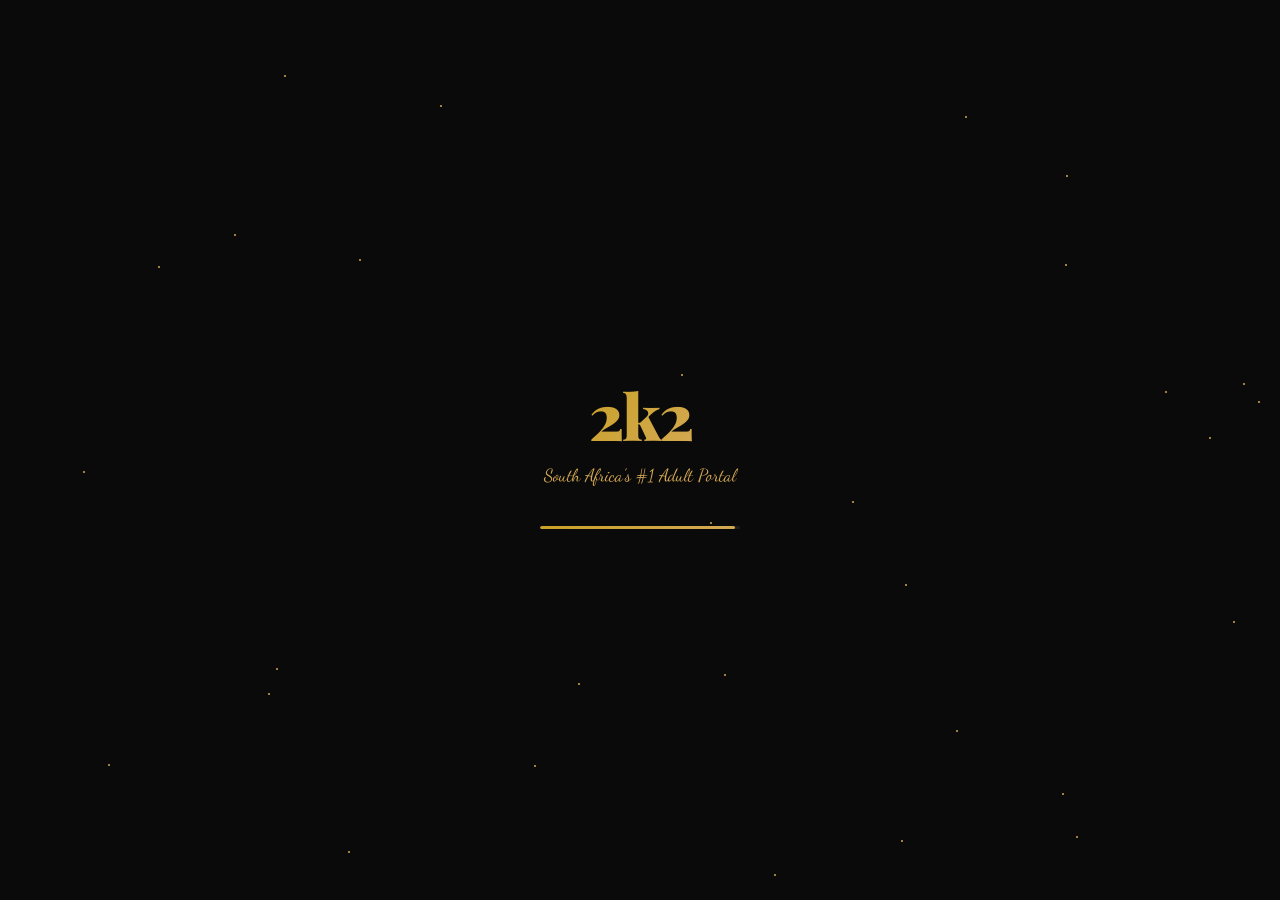
<file: onboarding.html>
<!DOCTYPE html>
<html lang="en">
<head>
    <meta charset="UTF-8">
    <meta name="2k2-version" content="2.3.21">
    <meta name="viewport" content="width=device-width, initial-scale=1.0">
    <title>Welcome to 2k2 - South Africa's #1 Adult Portal</title>
    <meta name="description" content="Welcome to 2k2 - South Africa's premier adult services platform. Browse profiles, venues, events, personal ads, premium content & services. Free for general users. Service providers earn money.">
    <meta name="keywords" content="2k2, adult services South Africa, escort directory, personal ads, hookups, premium content, service provider, adult dating, Johannesburg, Cape Town, Durban">
    <meta name="author" content="2k2">
    <meta name="robots" content="noindex, follow">
    <meta name="theme-color" content="#c9a227">
    <link rel="canonical" href="https://2k2-nu.vercel.app/onboarding.html">
    <link rel="icon" type="image/png" sizes="192x192" href="icons/icon-192.png">
    <link rel="apple-touch-icon" href="icons/apple-touch-icon.png">
    <link rel="manifest" href="manifest.webmanifest">
    <meta property="og:type" content="website">
    <meta property="og:url" content="https://2k2-nu.vercel.app/onboarding.html">
    <meta property="og:title" content="Welcome to 2k2 - South Africa's #1 Adult Portal">
    <meta property="og:description" content="Browse profiles, venues, events, premium content & services. Free for general users. Service providers earn money.">
    <meta property="og:image" content="https://images.unsplash.com/photo-1524504388940-b1c1722653e1?w=1200&q=80">
    <meta property="og:site_name" content="2k2">
    <meta property="og:locale" content="en_ZA">
    <meta name="twitter:card" content="summary_large_image">
    <link rel="preconnect" href="https://fonts.googleapis.com">
    <link rel="preconnect" href="https://fonts.gstatic.com" crossorigin>
    <link rel="icon" type="image/svg+xml" href="data:image/svg+xml,<svg xmlns='http://www.w3.org/2000/svg' viewBox='0 0 100 100'><text y='.9em' font-size='90'>💎</text></svg>">
    <link rel="stylesheet" href="https://cdnjs.cloudflare.com/ajax/libs/font-awesome/6.5.1/css/all.min.css">
    <link href="https://fonts.googleapis.com/css2?family=Playfair+Display:wght@400;600;700;900&family=Inter:wght@300;400;500;600;700&family=Dancing+Script:wght@700&display=swap" rel="stylesheet">
    <style>
        * { margin: 0; padding: 0; box-sizing: border-box; }
        :root {
            --primary: #c9a227;
            --primary-glow: #f0d48a;
            --gold: #d4a853;
            --gold-light: #f0d48a;
            --dark: #0a0a0a;
            --dark-surface: #111111;
            --text: #fdf9ef;
            --text-muted: #a99c7e;
        }
        body {
            font-family: 'Inter', sans-serif;
            background: var(--dark);
            color: var(--text);
            overflow: hidden;
            height: 100vh;
            height: 100dvh;
            width: 100%;
            min-width: 320px;
        }

        /* Loading Screen */
        .loading-screen {
            position: fixed; inset: 0; z-index: 9999; background: var(--dark);
            display: flex; flex-direction: column; align-items: center; justify-content: center;
            transition: opacity 0.8s ease, visibility 0.8s ease;
        }
        .loading-screen.hidden { opacity: 0; visibility: hidden; }
        .loading-logo {
            font-family: 'Playfair Display', serif; font-size: 4rem; font-weight: 900;
            background: linear-gradient(135deg, var(--primary), var(--gold), var(--primary-glow));
            background-size: 200% 200%;
            -webkit-background-clip: text; -webkit-text-fill-color: transparent;
            animation: shimmerLogo 2s ease-in-out infinite, logoPulse 1.5s ease-in-out;
            letter-spacing: -2px;
        }
        .loading-tagline {
            font-family: 'Dancing Script', cursive; font-size: 1.1rem; color: var(--gold);
            margin-top: 8px; opacity: 0; animation: fadeSlideUp 0.8s ease 0.5s forwards;
        }
        .loading-bar-container { width: 200px; height: 3px; background: rgba(255,255,255,0.08); border-radius: 4px; margin-top: 40px; overflow: hidden; }
        .loading-bar { height: 100%; width: 0%; background: linear-gradient(90deg, var(--primary), var(--gold)); border-radius: 4px; transition: width 0.3s ease; }
        .loading-particles { position: absolute; inset: 0; pointer-events: none; overflow: hidden; }
        .loading-particle { position: absolute; width: 2px; height: 2px; background: var(--gold); border-radius: 50%; animation: particleFloat 3s ease-in-out infinite; }

        @keyframes shimmerLogo { 0%, 100% { background-position: 0% 50%; } 50% { background-position: 100% 50%; } }
        @keyframes logoPulse { 0% { transform: scale(0.8); opacity: 0; } 50% { transform: scale(1.05); } 100% { transform: scale(1); opacity: 1; } }
        @keyframes fadeSlideUp { 0% { opacity: 0; transform: translateY(20px); } 100% { opacity: 1; transform: translateY(0); } }
        @keyframes particleFloat { 0%, 100% { transform: translateY(0) scale(1); opacity: 0.3; } 50% { transform: translateY(-40px) scale(1.5); opacity: 0.8; } }

        /* Onboarding */
        .onboarding-container { position: fixed; inset: 0; z-index: 100; opacity: 0; visibility: hidden; transition: opacity 0.6s ease, visibility 0.6s ease; }
        .onboarding-container.active { opacity: 1; visibility: visible; }
        .slide { position: absolute; inset: 0; display: flex; align-items: center; justify-content: center; opacity: 0; visibility: hidden; transition: opacity 0.8s cubic-bezier(0.16,1,0.3,1), visibility 0.8s ease, transform 0.8s cubic-bezier(0.16,1,0.3,1); transform: scale(1.05); }
        .slide.active { opacity: 1; visibility: visible; transform: scale(1); }
        .slide.exit-left { opacity: 0; transform: translateX(-60px) scale(0.95); }
        .slide-bg { position: absolute; inset: 0; background-size: cover; background-position: center top; filter: brightness(0.35) saturate(1.2); transform: scale(1.1); transition: transform 8s ease; }
        .slide.active .slide-bg { transform: scale(1); }
        .slide-overlay { position: absolute; inset: 0; background: linear-gradient(180deg, rgba(10,10,10,0.4) 0%, rgba(10,10,10,0.2) 30%, rgba(10,10,10,0.6) 70%, rgba(10,10,10,0.95) 100%); }
        .slide-overlay::before { content: ''; position: absolute; inset: 0; background: radial-gradient(ellipse at center 30%, transparent 0%, rgba(10,10,10,0.5) 70%); }
        .slide-content { position: relative; z-index: 2; text-align: center; padding: 40px 30px; max-width: 600px; width: 100%; }
        .slide-content.wide { max-width: 820px; overflow-y: auto; max-height: 85vh; }
        .slide-content.wide::-webkit-scrollbar { width: 4px; }
        .slide-content.wide::-webkit-scrollbar-thumb { background: rgba(255,255,255,0.2); border-radius: 4px; }

        /* Section Badge */
        .section-badge { display: inline-flex; align-items: center; gap: 6px; padding: 6px 16px; background: rgba(201,162,39,0.15); border: 1px solid rgba(201,162,39,0.3); border-radius: 20px; color: #f0d48a; font-size: 0.72rem; font-weight: 600; text-transform: uppercase; letter-spacing: 1.5px; margin-bottom: 16px; }
        .section-badge.sp { background: rgba(16,185,129,0.15); border-color: rgba(16,185,129,0.3); color: #34d399; }

        /* Typography */
        .welcome-crown { font-size: 2.5rem; margin-bottom: 12px; animation: crownFloat 3s ease-in-out infinite; filter: drop-shadow(0 0 20px rgba(212,168,83,0.5)); }
        @keyframes crownFloat { 0%, 100% { transform: translateY(0) rotate(0deg); } 25% { transform: translateY(-6px) rotate(2deg); } 75% { transform: translateY(-3px) rotate(-2deg); } }
        .welcome-title { font-family: 'Playfair Display', serif; font-size: 3.5rem; font-weight: 900; line-height: 1.05; margin-bottom: 8px; opacity: 0; animation: slideReveal 1s cubic-bezier(0.16,1,0.3,1) 0.2s forwards; }
        .welcome-title .highlight { background: linear-gradient(135deg, var(--primary), var(--gold)); -webkit-background-clip: text; -webkit-text-fill-color: transparent; }
        .welcome-subtitle { font-family: 'Dancing Script', cursive; font-size: 1.4rem; color: var(--gold); margin-bottom: 16px; opacity: 0; animation: slideReveal 1s cubic-bezier(0.16,1,0.3,1) 0.4s forwards; }
        .welcome-desc { font-size: 1rem; color: var(--text-muted); line-height: 1.6; max-width: 440px; margin: 0 auto 32px; opacity: 0; animation: slideReveal 1s cubic-bezier(0.16,1,0.3,1) 0.6s forwards; }
        @keyframes slideReveal { 0% { opacity: 0; transform: translateY(30px); } 100% { opacity: 1; transform: translateY(0); } }

        /* Icons Row */
        .slide-icon-row { display: flex; justify-content: center; gap: 24px; margin-bottom: 28px; opacity: 0; animation: slideReveal 1s cubic-bezier(0.16,1,0.3,1) 0.3s forwards; }
        .slide-icon-item { display: flex; flex-direction: column; align-items: center; gap: 8px; }
        .slide-icon-circle { width: 64px; height: 64px; border-radius: 50%; display: flex; align-items: center; justify-content: center; font-size: 1.4rem; background: rgba(255,255,255,0.05); border: 1px solid rgba(255,255,255,0.1); backdrop-filter: blur(10px); transition: all 0.4s ease; }
        .slide-icon-circle:hover { transform: translateY(-4px) scale(1.05); border-color: var(--gold); box-shadow: 0 8px 30px rgba(212,168,83,0.2); }
        .slide-icon-label { font-size: 0.7rem; color: var(--text-muted); text-transform: uppercase; letter-spacing: 1px; }

        /* Feature Cards */
        .feature-cards { display: grid; grid-template-columns: 1fr 1fr; gap: 12px; margin-bottom: 32px; opacity: 0; animation: slideReveal 1s cubic-bezier(0.16,1,0.3,1) 0.3s forwards; }
        .feature-card { padding: 18px 14px; background: rgba(255,255,255,0.04); border: 1px solid rgba(255,255,255,0.08); border-radius: 16px; backdrop-filter: blur(10px); text-align: left; transition: all 0.3s ease; }
        .feature-card:hover { background: rgba(255,255,255,0.08); border-color: rgba(255,255,255,0.15); transform: translateY(-2px); }
        .feature-card i { font-size: 1.2rem; margin-bottom: 8px; display: block; }
        .feature-card h4 { font-size: 0.85rem; font-weight: 600; margin-bottom: 4px; }
        .feature-card p { font-size: 0.72rem; color: var(--text-muted); line-height: 1.4; }

        /* Pricing */
        .pricing-grid { display: grid; grid-template-columns: 1fr 1fr; gap: 16px; margin-top: 20px; text-align: left; }
        .pricing-card { position: relative; background: rgba(255,255,255,0.04); border: 1px solid rgba(255,255,255,0.1); border-radius: 16px; padding: 20px 16px; backdrop-filter: blur(10px); transition: all 0.3s ease; }
        .pricing-card:hover { border-color: rgba(255,255,255,0.2); transform: translateY(-2px); }
        .pricing-card.featured { border-color: rgba(212,168,83,0.4); background: rgba(212,168,83,0.06); }
        .pricing-card.featured:hover { border-color: rgba(212,168,83,0.6); box-shadow: 0 8px 40px rgba(212,168,83,0.15); }
        .pricing-badge { position: absolute; top: -10px; right: 16px; padding: 4px 12px; background: linear-gradient(135deg, #d4a853, #b8941f); color: #0a0a0a; border-radius: 8px; font-size: 0.65rem; font-weight: 700; text-transform: uppercase; letter-spacing: 0.5px; }
        .pricing-header { text-align: center; margin-bottom: 16px; padding-bottom: 16px; border-bottom: 1px solid rgba(255,255,255,0.08); }
        .pricing-icon { width: 48px; height: 48px; border-radius: 50%; display: flex; align-items: center; justify-content: center; margin: 0 auto 10px; font-size: 1.2rem; background: rgba(201,162,39,0.15); color: #f0d48a; border: 1px solid rgba(201,162,39,0.3); }
        .pricing-icon.sp { background: rgba(16,185,129,0.15); color: #34d399; border-color: rgba(16,185,129,0.3); }
        .pricing-header h3 { font-family: 'Inter', sans-serif; font-size: 1rem; font-weight: 700; margin-bottom: 6px; }
        .pricing-price { font-family: 'Playfair Display', serif; font-size: 2rem; font-weight: 900; background: linear-gradient(135deg, #c9a227, #d4a853); -webkit-background-clip: text; -webkit-text-fill-color: transparent; }
        .pricing-card.featured .pricing-price { background: linear-gradient(135deg, #d4a853, #b8941f); -webkit-background-clip: text; -webkit-text-fill-color: transparent; }
        .pricing-price span { font-size: 0.85rem; font-family: 'Inter', sans-serif; font-weight: 400; }
        .pricing-period { font-size: 0.72rem; color: var(--text-muted); margin-top: 2px; }
        .pricing-features { display: flex; flex-direction: column; gap: 6px; margin-bottom: 16px; max-height: 200px; overflow-y: auto; }
        .pricing-features::-webkit-scrollbar { width: 3px; }
        .pricing-features::-webkit-scrollbar-thumb { background: rgba(255,255,255,0.15); border-radius: 3px; }
        .pricing-feature { display: flex; align-items: flex-start; gap: 8px; font-size: 0.72rem; color: #cbd5e1; line-height: 1.4; }
        .pricing-feature i { color: #10b981; font-size: 0.6rem; margin-top: 3px; flex-shrink: 0; }
        .pricing-btn { display: flex; align-items: center; justify-content: center; gap: 8px; width: 100%; padding: 12px 16px; border: none; border-radius: 12px; font-size: 0.85rem; font-weight: 700; cursor: pointer; text-decoration: none; font-family: 'Inter', sans-serif; transition: all 0.3s cubic-bezier(0.16,1,0.3,1); }
        .pricing-btn.user { background: linear-gradient(135deg, #c9a227, #a07d12); color: #0a0a0a; }
        .pricing-btn.user:hover { transform: translateY(-2px); box-shadow: 0 8px 30px rgba(201,162,39,0.4); }
        .pricing-btn.provider { background: linear-gradient(135deg, #d4a853, #b8941f); color: #0a0a0a; }
        .pricing-btn.provider:hover { transform: translateY(-2px); box-shadow: 0 8px 30px rgba(212,168,83,0.4); }

        /* Navigation */
        .onboarding-nav { position: fixed; bottom: 0; left: 0; right: 0; z-index: 200; padding: 24px 30px 40px; background: linear-gradient(0deg, rgba(10,10,10,0.98) 0%, rgba(10,10,10,0.8) 60%, transparent 100%); display: flex; align-items: center; justify-content: space-between; }
        .nav-dots { display: flex; gap: 8px; flex-wrap: wrap; }
        .nav-dot { width: 8px; height: 8px; border-radius: 50%; background: rgba(255,255,255,0.2); border: none; cursor: pointer; transition: all 0.4s cubic-bezier(0.16,1,0.3,1); padding: 0; }
        .nav-dot.active { width: 32px; border-radius: 4px; background: linear-gradient(90deg, var(--primary), var(--gold)); box-shadow: 0 0 16px rgba(201,162,39,0.4); }
        .nav-dot:hover:not(.active) { background: rgba(255,255,255,0.4); transform: scale(1.2); }
        .nav-buttons { display: flex; gap: 12px; align-items: center; }
        .btn-skip { padding: 10px 20px; background: none; border: 1px solid rgba(255,255,255,0.15); color: var(--text-muted); border-radius: 12px; font-size: 0.85rem; cursor: pointer; transition: all 0.3s ease; font-family: 'Inter', sans-serif; }
        .btn-skip:hover { border-color: rgba(255,255,255,0.3); color: var(--text); }
        .btn-next { padding: 14px 32px; background: linear-gradient(135deg, var(--primary), var(--gold)); color: white; border: none; border-radius: 14px; font-size: 0.95rem; font-weight: 600; cursor: pointer; transition: all 0.4s cubic-bezier(0.16,1,0.3,1); font-family: 'Inter', sans-serif; display: flex; align-items: center; gap: 8px; }
        .btn-next:hover { transform: translateY(-2px); box-shadow: 0 12px 40px rgba(201,162,39,0.4); }
        .btn-next.gold { background: linear-gradient(135deg, var(--gold), #b8941f); }
        .btn-next.gold:hover { box-shadow: 0 12px 40px rgba(212,168,83,0.5); }

        /* Floating */
        .floating-glow { position: absolute; border-radius: 50%; filter: blur(80px); opacity: 0.15; pointer-events: none; animation: glowPulse 6s ease-in-out infinite; }
        .glow-1 { width: 300px; height: 300px; background: var(--primary); top: 10%; left: -5%; }
        .glow-2 { width: 250px; height: 250px; background: var(--gold); bottom: 20%; right: -5%; animation-delay: 2s; }
        @keyframes glowPulse { 0%, 100% { opacity: 0.1; transform: scale(1); } 50% { opacity: 0.2; transform: scale(1.2); } }

        @media (max-width: 768px) {
            .onboarding-container { overflow-x: hidden; }
            .slide { align-items: flex-start; overflow-y: auto; overflow-x: hidden; -webkit-overflow-scrolling: touch; scrollbar-width: none; }
            .slide::-webkit-scrollbar { display: none; }
            .slide .slide-content, .slide .slide-content.wide { margin: auto; width: auto; max-width: 100%; box-sizing: border-box; }
            .slide-content { padding: 40px 20px 130px; }
            .slide-content.wide { padding: 20px 14px 120px; max-width: 100%; max-height: 100vh; }
            .welcome-title { font-size: 2.1rem !important; }
            .welcome-crown { font-size: 2rem; }
            .welcome-subtitle { font-size: 1.1rem; }
            .welcome-desc { font-size: 0.85rem; margin-bottom: 20px; }
            .slide-content { padding: 30px 20px 130px; }
            .feature-cards { grid-template-columns: 1fr; }
            .pricing-grid { grid-template-columns: 1fr; }
            .slide-icon-circle { width: 52px; height: 52px; font-size: 1.1rem; }
            .onboarding-nav { padding: 12px 14px 22px; }
            .pricing-features { max-height: 190px; }
        }
    </style>
</head>
<body>
    <!-- Loading Screen -->
    <div class="loading-screen" id="loadingScreen">
        <div class="loading-particles" id="loadingParticles"></div>
        <div class="loading-logo">2k2</div>
        <div class="loading-tagline">South Africa's #1 Adult Portal</div>
        <div class="loading-bar-container"><div class="loading-bar" id="loadingBar"></div></div>
    </div>

    <!-- Onboarding -->
    <div class="onboarding-container" id="onboardingContainer">
        <div class="floating-glow glow-1"></div>
        <div class="floating-glow glow-2"></div>

        <!-- GU S1: Welcome -->
        <div class="slide active" data-idx="0">
            <div class="slide-bg" style="background-image:url('https://images.unsplash.com/photo-1524504388940-b1c1722653e1?w=1200&q=80')"></div>
            <div class="slide-overlay"></div>
            <div class="slide-content">
                <div class="section-badge"><i class="fas fa-user"></i> General User</div>
                <div class="welcome-crown">👑</div>
                <h1 class="welcome-title">Welcome to <span class="highlight">2k2</span></h1>
                <p class="welcome-subtitle">South Africa's #1 Adult Portal</p>
                <p class="welcome-desc">Discover, connect, and explore like never before.</p>
                <div class="slide-icon-row">
                    <div class="slide-icon-item"><div class="slide-icon-circle" style="color:#ec4899"><i class="fas fa-heart"></i></div><span class="slide-icon-label">Connect</span></div>
                    <div class="slide-icon-item"><div class="slide-icon-circle" style="color:#8b5cf6"><i class="fas fa-mask"></i></div><span class="slide-icon-label">Explore</span></div>
                    <div class="slide-icon-item"><div class="slide-icon-circle" style="color:#d4a853"><i class="fas fa-gem"></i></div><span class="slide-icon-label">Indulge</span></div>
                    <div class="slide-icon-item"><div class="slide-icon-circle" style="color:#10b981"><i class="fas fa-shield-halved"></i></div><span class="slide-icon-label">Safe</span></div>
                </div>
            </div>
        </div>

        <!-- GU S2: Discover -->
        <div class="slide" data-idx="1">
            <div class="slide-bg" style="background-image:url('https://images.unsplash.com/photo-1517841905240-472988babdf9?w=1200&q=80')"></div>
            <div class="slide-overlay"></div>
            <div class="slide-content">
                <div class="section-badge"><i class="fas fa-user"></i> General User</div>
                <h1 class="welcome-title" style="font-size:2.8rem">Discover <span class="highlight">People</span></h1>
                <p class="welcome-subtitle">Find exactly what you're looking for</p>
                <div class="feature-cards">
                    <div class="feature-card"><i class="fas fa-users" style="color:#ec4899"></i><h4>Profiles</h4><p>Browse verified providers across all 9 provinces</p></div>
                    <div class="feature-card"><i class="fas fa-map-marker-alt" style="color:#f59e0b"></i><h4>Venues & Events</h4><p>Fetish clubs, lodges, and exclusive events</p></div>
                    <div class="feature-card"><i class="fas fa-video" style="color:#8b5cf6"></i><h4>Premium Content</h4><p>Videos, images, ASMR, podcasts, and stories</p></div>
                    <div class="feature-card"><i class="fas fa-briefcase" style="color:#10b981"></i><h4>Jobs & Gigs</h4><p>Find work or hire talent for events and services</p></div>
                </div>
            </div>
        </div>

        <!-- GU S3: Connect -->
        <div class="slide" data-idx="2">
            <div class="slide-bg" style="background-image:url('https://images.unsplash.com/photo-1494790108377-be9c29b29330?w=1200&q=80')"></div>
            <div class="slide-overlay"></div>
            <div class="slide-content">
                <div class="section-badge"><i class="fas fa-user"></i> General User</div>
                <h1 class="welcome-title" style="font-size:2.8rem">Connect <span class="highlight">& Engage</span></h1>
                <p class="welcome-subtitle">Book, tip, and interact seamlessly</p>
                <div class="feature-cards">
                    <div class="feature-card"><i class="fas fa-calendar-check" style="color:#10b981"></i><h4>Book Services</h4><p>Secure bookings with wallet and confirmations</p></div>
                    <div class="feature-card"><i class="fas fa-fire" style="color:#ef4444"></i><h4>Tip & Support</h4><p>Show appreciation with instant tips</p></div>
                    <div class="feature-card"><i class="fas fa-comments" style="color:#c9a227"></i><h4>Community Forum</h4><p>Public & Premium forums with rich text</p></div>
                    <div class="feature-card"><i class="fas fa-wallet" style="color:#d4a853"></i><h4>Digital Wallet</h4><p>Top up, withdraw, track everything</p></div>
                </div>
            </div>
        </div>

        <!-- GU S4: Community -->
        <div class="slide" data-idx="3">
            <div class="slide-bg" style="background-image:url('https://images.unsplash.com/photo-1534528741775-53994a69daeb?w=1200&q=80')"></div>
            <div class="slide-overlay"></div>
            <div class="slide-content">
                <div class="section-badge"><i class="fas fa-user"></i> General User</div>
                <h1 class="welcome-title" style="font-size:2.8rem">Your <span class="highlight">Community</span></h1>
                <p class="welcome-subtitle">Personal ads, reviews, and real connections</p>
                <div class="feature-cards">
                    <div class="feature-card"><i class="fas fa-bullhorn" style="color:#3b82f6"></i><h4>Personal Ads</h4><p>W4M, M4W, FWB, casual hookups & more</p></div>
                    <div class="feature-card"><i class="fas fa-star" style="color:#f59e0b"></i><h4>Reviews & Ratings</h4><p>Rate providers and read real experiences</p></div>
                    <div class="feature-card"><i class="fas fa-map-pin" style="color:#ef4444"></i><h4>SA Locations</h4><p>All 9 provinces with city-level filtering</p></div>
                    <div class="feature-card"><i class="fas fa-lock" style="color:#10b981"></i><h4>Privacy First</h4><p>Your data stays safe and private</p></div>
                </div>
            </div>
        </div>

        <!-- SP S5: Start Earning -->
        <div class="slide" data-idx="4">
            <div class="slide-bg" style="background-image:url('https://images.unsplash.com/photo-1524504388940-b1c1722653e1?w=1200&q=80')"></div>
            <div class="slide-overlay"></div>
            <div class="slide-content">
                <div class="section-badge sp"><i class="fas fa-briefcase"></i> Service Provider</div>
                <div class="welcome-crown" style="filter:drop-shadow(0 0 20px rgba(16,185,129,0.5))">💰</div>
                <h1 class="welcome-title">Start <span class="highlight">Earning</span></h1>
                <p class="welcome-subtitle">Turn your skills into income on 2k2</p>
                <p class="welcome-desc">Join South Africa's largest adult services marketplace. List your services, get bookings, and build your brand.</p>
                <div class="slide-icon-row">
                    <div class="slide-icon-item"><div class="slide-icon-circle" style="color:#10b981"><i class="fas fa-money-bill-wave"></i></div><span class="slide-icon-label">Earn</span></div>
                    <div class="slide-icon-item"><div class="slide-icon-circle" style="color:#f59e0b"><i class="fas fa-calendar-check"></i></div><span class="slide-icon-label">Book</span></div>
                    <div class="slide-icon-item"><div class="slide-icon-circle" style="color:#8b5cf6"><i class="fas fa-store"></i></div><span class="slide-icon-label">Sell</span></div>
                    <div class="slide-icon-item"><div class="slide-icon-circle" style="color:#ec4899"><i class="fas fa-heart"></i></div><span class="slide-icon-label">Grow</span></div>
                </div>
            </div>
        </div>

        <!-- SP S6: What You Can Sell -->
        <div class="slide" data-idx="5">
            <div class="slide-bg" style="background-image:url('https://images.unsplash.com/photo-1517841905240-472988babdf9?w=1200&q=80')"></div>
            <div class="slide-overlay"></div>
            <div class="slide-content">
                <div class="section-badge sp"><i class="fas fa-briefcase"></i> Service Provider</div>
                <h1 class="welcome-title" style="font-size:2.6rem">What You Can <span class="highlight">Sell</span></h1>
                <p class="welcome-subtitle">Multiple revenue streams, one platform</p>
                <div class="feature-cards">
                    <div class="feature-card"><i class="fas fa-concierge-bell" style="color:#10b981"></i><h4>Custom Services</h4><p>Create and sell any service you offer</p></div>
                    <div class="feature-card"><i class="fas fa-video" style="color:#8b5cf6"></i><h4>Premium Content</h4><p>Videos, images, ASMR, podcasts, stories & books</p></div>
                    <div class="feature-card"><i class="fas fa-calendar-days" style="color:#ec4899"></i><h4>Events & Parties</h4><p>Host parties, G2G meetups, club nights</p></div>
                    <div class="feature-card"><i class="fas fa-briefcase" style="color:#f59e0b"></i><h4>Jobs & Gigs</h4><p>Photography, dancing, catering, companionship</p></div>
                </div>
            </div>
        </div>

        <!-- SP S7: How You Earn -->
        <div class="slide" data-idx="6">
            <div class="slide-bg" style="background-image:url('https://images.unsplash.com/photo-1494790108377-be9c29b29330?w=1200&q=80')"></div>
            <div class="slide-overlay"></div>
            <div class="slide-content">
                <div class="section-badge sp"><i class="fas fa-briefcase"></i> Service Provider</div>
                <h1 class="welcome-title" style="font-size:2.6rem">How You <span class="highlight">Earn</span></h1>
                <p class="welcome-subtitle">Multiple ways to make money</p>
                <div class="feature-cards">
                    <div class="feature-card"><i class="fas fa-calendar-check" style="color:#10b981"></i><h4>Service Bookings</h4><p>Clients book you directly — set your own booking fee</p></div>
                    <div class="feature-card"><i class="fas fa-fire" style="color:#ef4444"></i><h4>Tips & Donations</h4><p>Receive tips — R50, R100, R250, R500</p></div>
                    <div class="feature-card"><i class="fas fa-play-circle" style="color:#8b5cf6"></i><h4>Content Sales</h4><p>Sell exclusive videos, images, ASMR, stories</p></div>
                    <div class="feature-card"><i class="fas fa-shop" style="color:#d4a853"></i><h4>Venue & Events</h4><p>List venues, host events, sell experiences</p></div>
                </div>
            </div>
        </div>

        <!-- SP S8: Dashboard -->
        <div class="slide" data-idx="7">
            <div class="slide-bg" style="background-image:url('https://images.unsplash.com/photo-1534528741775-53994a69daeb?w=1200&q=80')"></div>
            <div class="slide-overlay"></div>
            <div class="slide-content">
                <div class="section-badge sp"><i class="fas fa-briefcase"></i> Service Provider</div>
                <h1 class="welcome-title" style="font-size:2.6rem">Your <span class="highlight">Dashboard</span></h1>
                <p class="welcome-subtitle">Full control over your business</p>
                <div class="feature-cards">
                    <div class="feature-card"><i class="fas fa-wallet" style="color:#d4a853"></i><h4>Wallet & Payouts</h4><p>Track earnings, request withdrawals</p></div>
                    <div class="feature-card"><i class="fas fa-chart-line" style="color:#10b981"></i><h4>Analytics</h4><p>Views, bookings, reactions, wallet analytics</p></div>
                    <div class="feature-card"><i class="fas fa-images" style="color:#8b5cf6"></i><h4>Gallery & Media</h4><p>Upload photos, manage galleries</p></div>
                    <div class="feature-card"><i class="fas fa-headset" style="color:#ec4899"></i><h4>Direct Bookings</h4><p>Accept, decline, complete in real-time</p></div>
                </div>
            </div>
        </div>

        <!-- S9: Pricing -->
        <div class="slide" data-idx="8">
            <div class="slide-bg" style="background-image:url('https://images.unsplash.com/photo-1524504388940-b1c1722653e1?w=1200&q=80')"></div>
            <div class="slide-overlay"></div>
            <div class="slide-content wide">
                <h1 class="welcome-title" style="font-size:2.4rem">Choose Your <span class="highlight">Path</span></h1>
                <p class="welcome-subtitle">Start free or unlock earning power</p>
                <div class="pricing-grid">
                    <div class="pricing-card">
                        <div class="pricing-header">
                            <div class="pricing-icon"><i class="fas fa-user"></i></div>
                            <h3>General User</h3>
                            <div class="pricing-price">Free</div>
                            <p class="pricing-period">No card required</p>
                        </div>
                        <div class="pricing-features">
                            <div class="pricing-feature"><i class="fas fa-check"></i> Browse all profiles & providers</div>
                            <div class="pricing-feature"><i class="fas fa-check"></i> View venues & events directory</div>
                            <div class="pricing-feature"><i class="fas fa-check"></i> Post personal ads (all categories)</div>
                            <div class="pricing-feature"><i class="fas fa-check"></i> Book services & leave reviews</div>
                            <div class="pricing-feature"><i class="fas fa-check"></i> Tip providers directly</div>
                            <div class="pricing-feature"><i class="fas fa-check"></i> Access public forum</div>
                            <div class="pricing-feature"><i class="fas fa-check"></i> Digital wallet & transactions</div>
                            <div class="pricing-feature"><i class="fas fa-check"></i> SA location filtering (9 provinces)</div>
                        </div>
                        <a href="register.html" class="pricing-btn user"><i class="fas fa-arrow-right"></i> Register as General User</a>
                    </div>
                    <div class="pricing-card featured">
                        <div class="pricing-badge">Most Popular</div>
                        <div class="pricing-header">
                            <div class="pricing-icon sp"><i class="fas fa-briefcase"></i></div>
                            <h3>Service Provider</h3>
                            <div class="pricing-price">R200<span>/month</span></div>
                            <p class="pricing-period">Cancel anytime</p>
                        </div>
                        <div class="pricing-features">
                            <div class="pricing-feature"><i class="fas fa-check"></i> Everything in General User</div>
                            <div class="pricing-feature"><i class="fas fa-check"></i> Create & manage service listings</div>
                            <div class="pricing-feature"><i class="fas fa-check"></i> Sell premium content</div>
                            <div class="pricing-feature"><i class="fas fa-check"></i> Host events & parties</div>
                            <div class="pricing-feature"><i class="fas fa-check"></i> Post & manage gigs/jobs</div>
                            <div class="pricing-feature"><i class="fas fa-check"></i> List venues & accommodations</div>
                            <div class="pricing-feature"><i class="fas fa-check"></i> Accept bookings & receive tips</div>
                            <div class="pricing-feature"><i class="fas fa-check"></i> Dedicated provider dashboard</div>
                            <div class="pricing-feature"><i class="fas fa-check"></i> Wallet analytics & payouts</div>
                            <div class="pricing-feature"><i class="fas fa-check"></i> Premium forum access</div>
                            <div class="pricing-feature"><i class="fas fa-check"></i> Priority directory visibility</div>
                        </div>
                        <a href="register.html?plan=provider" class="pricing-btn provider"><i class="fas fa-rocket"></i> Register as Service Provider</a>
                    </div>
                </div>
                <p style="margin-top:20px;font-size:0.75rem;color:var(--text-muted)"><i class="fas fa-lock"></i> 18+ Only | Private & Secure | All prices in ZAR</p>
            </div>
        </div>

        <!-- S10: Advertise -->
        <div class="slide" data-idx="9">
            <div class="slide-bg" style="background-image:url('https://images.unsplash.com/photo-1460925895917-afdab827c52f?w=1200&q=80')"></div>
            <div class="slide-overlay"></div>
            <div class="slide-content">
                <div class="section-badge" style="background:rgba(212,168,83,.9)"><i class="fas fa-bullhorn"></i> Advertise</div>
                <h1 class="welcome-title" style="font-size:2.6rem">Grow Your <span class="highlight">Brand</span></h1>
                <p class="welcome-subtitle">Advertise your business on 2k2</p>
                <div class="feature-cards">
                    <div class="feature-card"><i class="fas fa-gem" style="color:#d4a853"></i><h4>Ready-Made Packages</h4><p>Banners, sponsored placements & featured boosts</p></div>
                    <div class="feature-card"><i class="fas fa-sliders" style="color:#10b981"></i><h4>Self-Serve Campaigns</h4><p>Build your own campaign & pay from your wallet</p></div>
                    <div class="feature-card"><i class="fas fa-pen-ruler" style="color:#8b5cf6"></i><h4>Custom Advertising</h4><p>Tailored campaigns & quotes for any goal</p></div>
                    <div class="feature-card"><i class="fas fa-chart-line" style="color:#ec4899"></i><h4>Reach & Track</h4><p>Impressions, clicks & campaign analytics</p></div>
                </div>
                <a href="advertise.html" class="btn-skip" style="position:static;display:inline-flex;margin-top:22px;padding:12px 26px;background:linear-gradient(135deg,#d4a853,#b8941f);color:#0a0a0a;border:none;border-radius:12px;font-weight:700;font-size:0.9rem"><i class="fas fa-bullhorn"></i> Open Advertiser Portal</a>
            </div>
        </div>

        <!-- Navigation -->
        <div class="onboarding-nav">
            <div class="nav-dots" id="navDots"></div>
            <div class="nav-buttons">
                <button class="btn-skip" id="btnSkip" onclick="skipOnboarding()">Skip</button>
                <button class="btn-next" id="btnNext" onclick="nextSlide()">Next <i class="fas fa-arrow-right"></i></button>
            </div>
        </div>
    </div>

    <script>
        let currentSlide = 0;
        const slides = document.querySelectorAll('.slide');
        const totalSlides = slides.length;
        const dotsContainer = document.getElementById('navDots');

        for (let i = 0; i < totalSlides; i++) {
            const dot = document.createElement('button');
            dot.className = 'nav-dot' + (i === 0 ? ' active' : '');
            dot.setAttribute('onclick', 'goToSlide(' + i + ')');
            dotsContainer.appendChild(dot);
        }

        // Loading animation
        (function() {
            const bar = document.getElementById('loadingBar');
            const screen = document.getElementById('loadingScreen');
            const container = document.getElementById('onboardingContainer');
            const particles = document.getElementById('loadingParticles');
            for (let i = 0; i < 30; i++) {
                const p = document.createElement('div');
                p.className = 'loading-particle';
                p.style.left = Math.random() * 100 + '%';
                p.style.top = Math.random() * 100 + '%';
                p.style.animationDelay = Math.random() * 3 + 's';
                p.style.animationDuration = (2 + Math.random() * 3) + 's';
                particles.appendChild(p);
            }
            let progress = 0;
            const interval = setInterval(() => {
                progress += Math.random() * 15 + 5;
                if (progress >= 100) {
                    progress = 100;
                    bar.style.width = '100%';
                    clearInterval(interval);
                    setTimeout(() => { screen.classList.add('hidden'); container.classList.add('active'); }, 600);
                } else { bar.style.width = progress + '%'; }
            }, 200);
        })();

        function goToSlide(index) {
            if (index === currentSlide || index < 0 || index >= totalSlides) return;
            const allSlides = document.querySelectorAll('.slide');
            const allDots = document.querySelectorAll('.nav-dot');
            allSlides[currentSlide].classList.remove('active');
            allSlides[currentSlide].classList.add('exit-left');
            allDots[currentSlide].classList.remove('active');
            setTimeout(() => { allSlides[currentSlide].classList.remove('exit-left'); }, 800);
            currentSlide = index;
            allSlides[currentSlide].classList.add('active');
            allDots[currentSlide].classList.add('active');
            const btnNext = document.getElementById('btnNext');
            const btnSkip = document.getElementById('btnSkip');
            if (currentSlide === totalSlides - 1) { btnNext.style.display = 'none'; btnSkip.style.display = 'none'; }
            else { btnNext.style.display = 'flex'; btnSkip.style.display = currentSlide === 0 ? 'none' : 'block'; }
        }

        function nextSlide() { if (currentSlide < totalSlides - 1) goToSlide(currentSlide + 1); }
        function skipOnboarding() { window.location.href = 'index.html'; }

        document.addEventListener('keydown', function(e) {
            if (e.key === 'ArrowRight' || e.key === ' ') { e.preventDefault(); nextSlide(); }
            else if (e.key === 'ArrowLeft') { e.preventDefault(); if (currentSlide > 0) goToSlide(currentSlide - 1); }
            else if (e.key === 'Escape') skipOnboarding();
        });

        let touchStartX = 0;
        document.addEventListener('touchstart', e => { touchStartX = e.touches[0].clientX; });
        document.addEventListener('touchend', e => {
            const diff = touchStartX - e.changedTouches[0].clientX;
            if (Math.abs(diff) > 50) {
                if (diff > 0 && currentSlide < totalSlides - 1) nextSlide();
                else if (diff < 0 && currentSlide > 0) goToSlide(currentSlide - 1);
            }
        });
    </script>
    <script src="pwa.js?v=2"></script>
    <script src="updates.js?v=2"></script>
</body>
</html>
</file>
